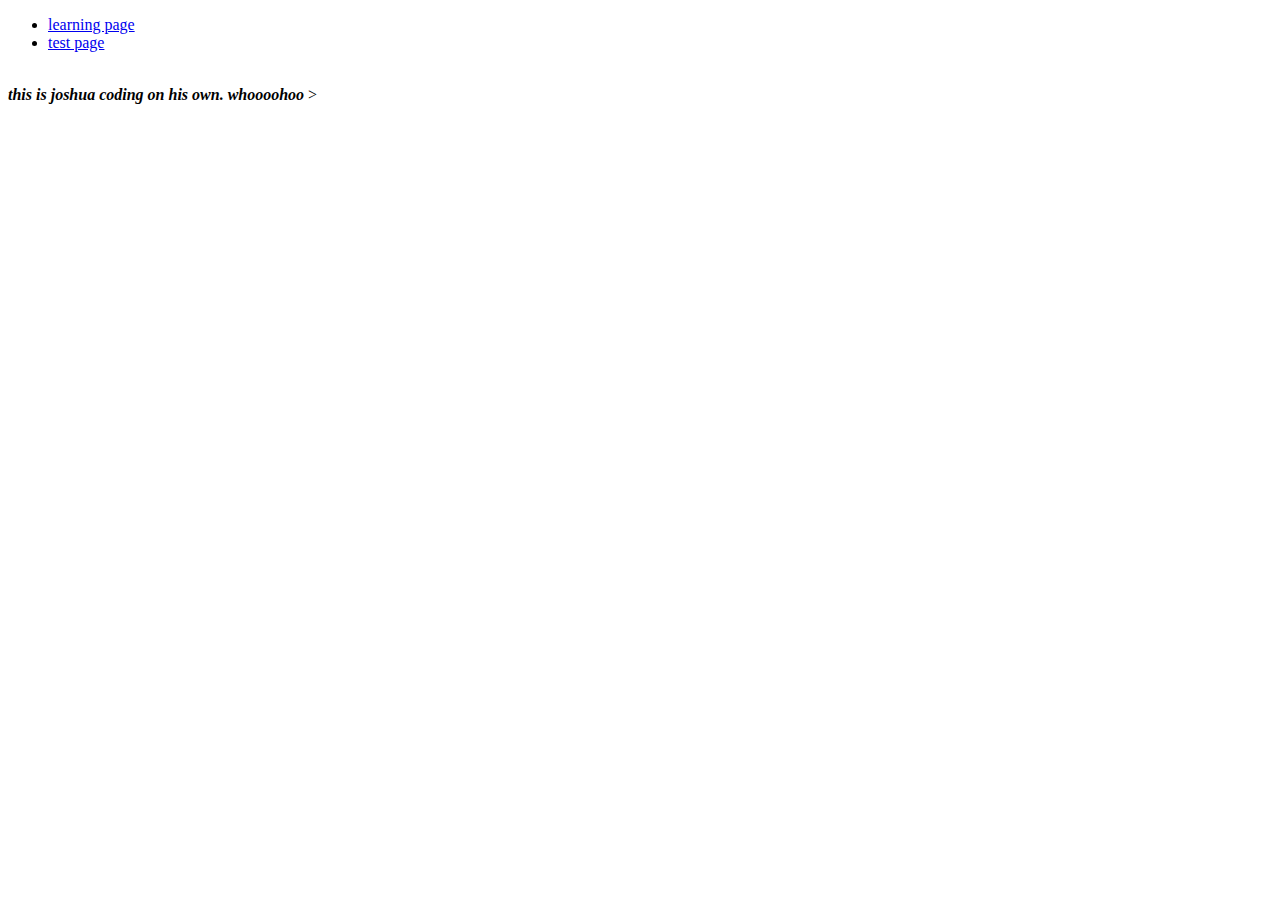
<file: index.html>
<!DOCTYPE html>
<html lang="en">
<head>
    <meta charset="UTF-8">
    <meta name="viewport" content="width=device-width, initial-scale=1.0">
    <meta http-equiv="X-UA-Compatible" content="ie=edge">
    <title>home page</title>
</head>
<body>
    <ul><label for="pages on site"></label>
        <li><a href="./learning.html">learning page</a></li>
        <li><a href="./test.html">test page</a></li>
    </ul>
            <br>  <b>  <i>this is joshua coding on his own.
                    whoooohoo
                </i> </b>> </br>



</body>
</html>
</file>
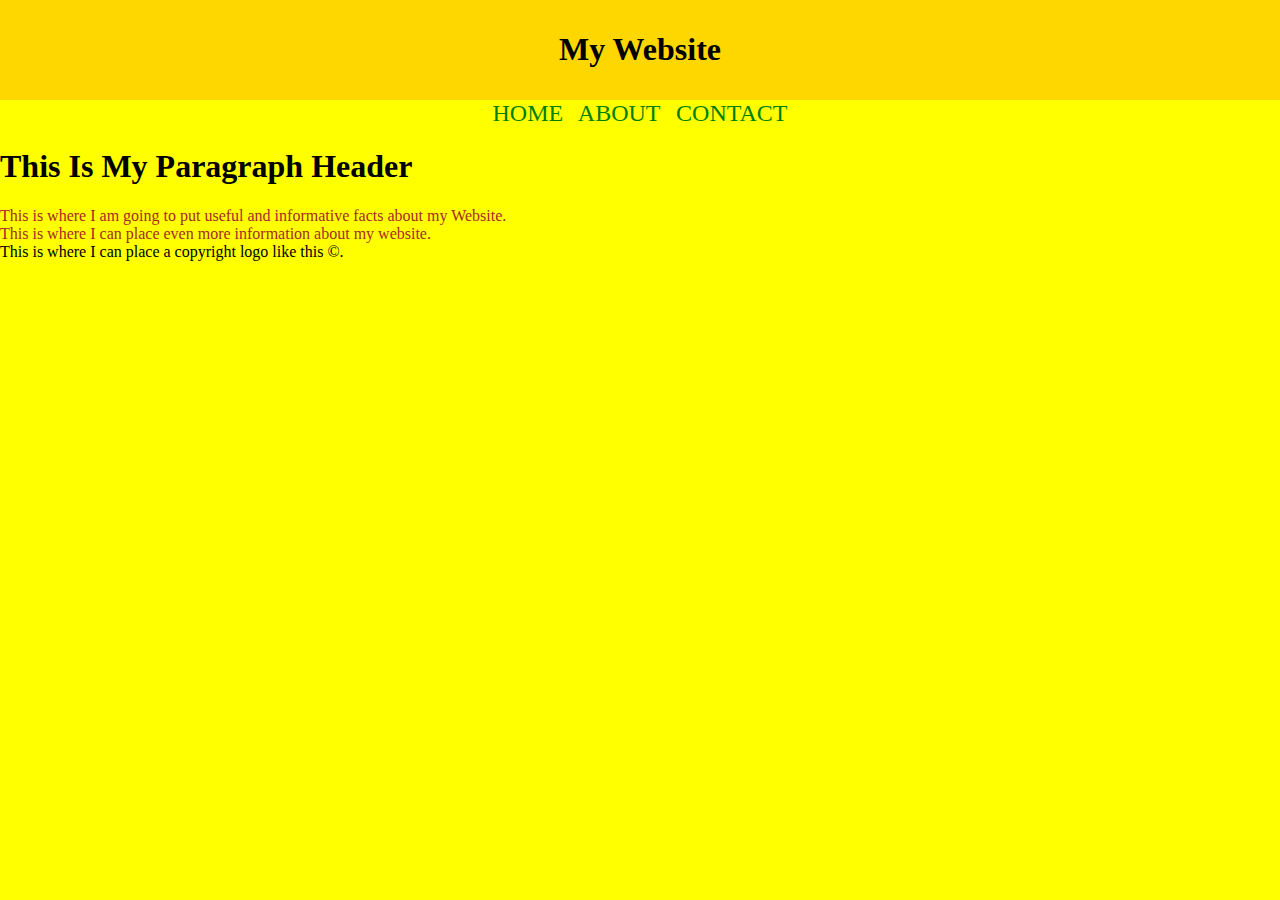
<file: blog.html>
<!DOCTYPE html>
<html>
<head>
    <title>My Blog</title>
    <style type="text/css">
        #main-header{
            text-align:center;
             background-color:gold; 
             color:Black;
              padding:10px;}

              #header{
                  text-align:center;
              }
        nav{text-align: center;
        font-size: 1.5em;
        text-transform: uppercase;
        word-spacing: 10px
        }
        nav>a{
            text-decoration: none;
            color: green
        }
        nav>a:hover{
            text-decoration: none;
            color: white
        }
                 
              </style>
</head>
<body>
    <style type="text/css">
    body{
        background-color:yellow;
        margin: 0
    }
    span{
        color: brown; display: block;
    }
    #one2{
        color: brown
    }
    .one{
        color: black
    }

    </style> 
   
   <header id="main-header">
        <h1>My Website</h1>
    </header>
    <header>
        <main><nav>
            <a href="home">home</a>
            <a href="about">about</a>
            <a href="contact">contact</a>
            
        </main></nav>
    </header>

    <h1>This Is My Paragraph Header</h1>
    <span id="one2">This is where I am going to put useful and informative facts about my Website.</span>
    <span id="one2">This is where I can place even more information about my website.</span>
    <span class="one">This is where I can place a copyright logo like this &copy;.</span>
        





















</body>
</html>





  

























</html>
</file>
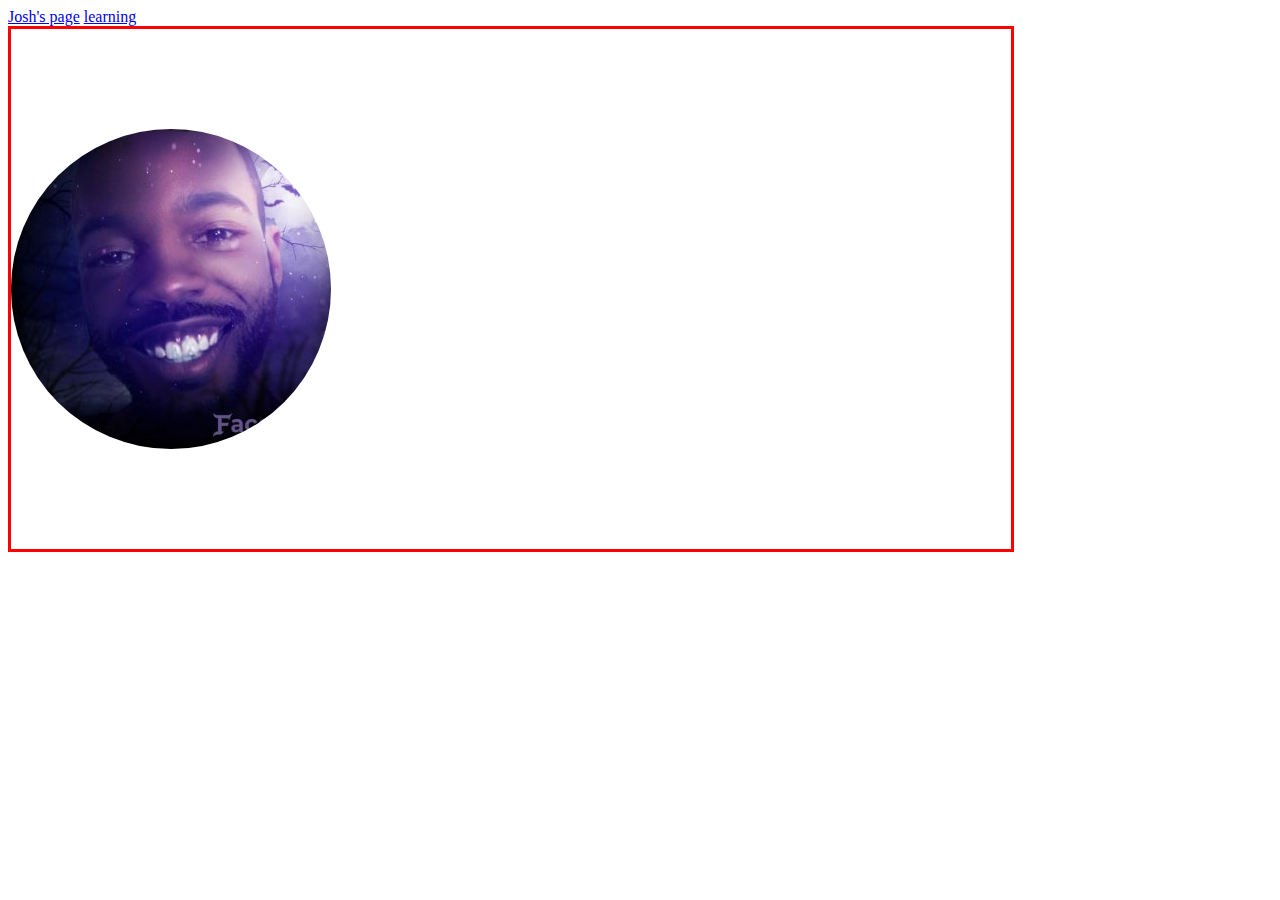
<file: Joshua.html>
<html>
        <head>
                <title>Joshua's page</title>
        </head>

        <body>
                <a href="./Joshua.html">Josh's page</a>
                <a href="./test.html">learning</a>

            <br>
            <div style="width:1000px; border: 3px solid red">

                <img src="./images/Joshua.jpg" alt="Joshua" style="border-radius: 50%; margin:100px auto"/>
            </div>
            </br>
        </body>
</html></html>
</file>
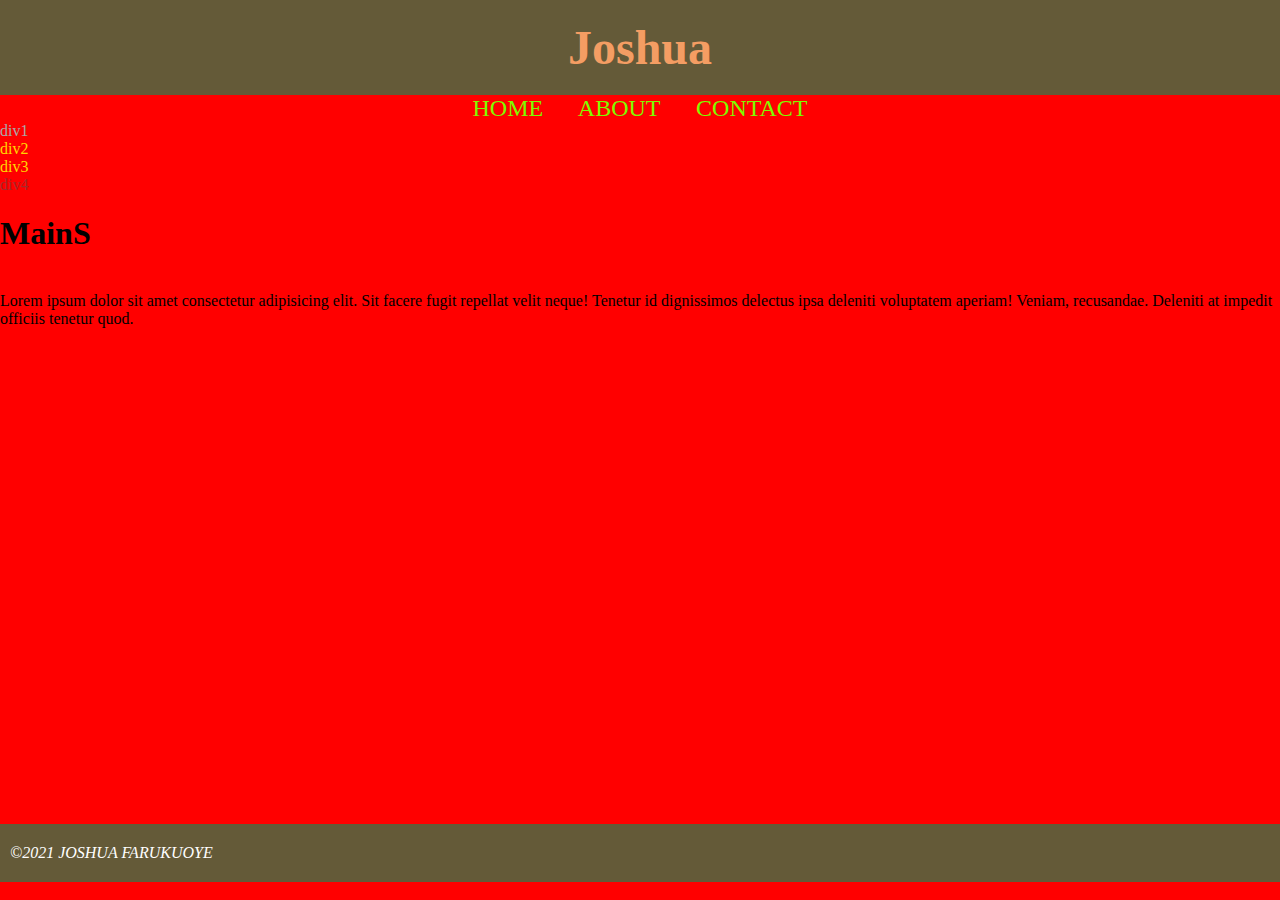
<file: layout.html>
<!DOCTYPE html>
<html>
    <head>
        <title>Layout</title>
        <style type="text/css">
       body{
           background:red;
           /* padding:10px; */
           margin:0
       }
        header,footer{
            padding:20px 0; 
            text-align: center;background-color: rgb(100, 90, 56);
            /* font-size: 3em; */
            /* margin-left: -15px;
            margin-top: -15px;
            margin-right: -15px */
        }
        header > h1{
            font-size:3em;
            color: rgb(244, 157, 099);
            margin: 0
}

        span{
            color: brown;margin-right: 33px;
display: block;
        }

        #span1{
            color: darkgray
        }
        .span2{
            color: gold
        }

        footer>span{
            color: white  ;

            text-transform:uppercase; text-align: left;
            padding-left: 10px;
            /* font-family:'Franklin Gothic Medium'; */
            font-style: italic;
    font-weight: 100
        }
        main{
            height: 81vh

        }
        nav{
            text-align: center;
            font-size: 1.5em;
            text-transform: uppercase;
            word-spacing: 30px;
            /* letter-spacing: 50px */


        }
        nav>a{
            text-decoration: none;
            color:lawngreen
        }

        nav>a:hover{
            text-decoration:none;
            color:white
        }
        </style>
    </head>
    <body>
        <header>
           <h1> Joshua</h1>
        </header>
        <main><nav>
            <a href="home">home</a>
            <a href="about">about</a>
            <a href="contact">contact</a>
            
        </nav>
            <span id="span1">div1</span>                
            <span class="span2">div2</span>
            <span class="span2">div3</span>
            <span>div4</span>
<h1>MainS</h1>
            <br>
            Lorem ipsum dolor sit amet consectetur adipisicing elit. Sit facere fugit repellat velit neque! Tenetur id dignissimos delectus ipsa deleniti voluptatem aperiam! Veniam, recusandae. Deleniti at impedit officiis tenetur quod.

        </main>
        <footer><span>
                &copy;2021 joshua farukuoye
        </span></footer>























    </body>

























</html>
</file>
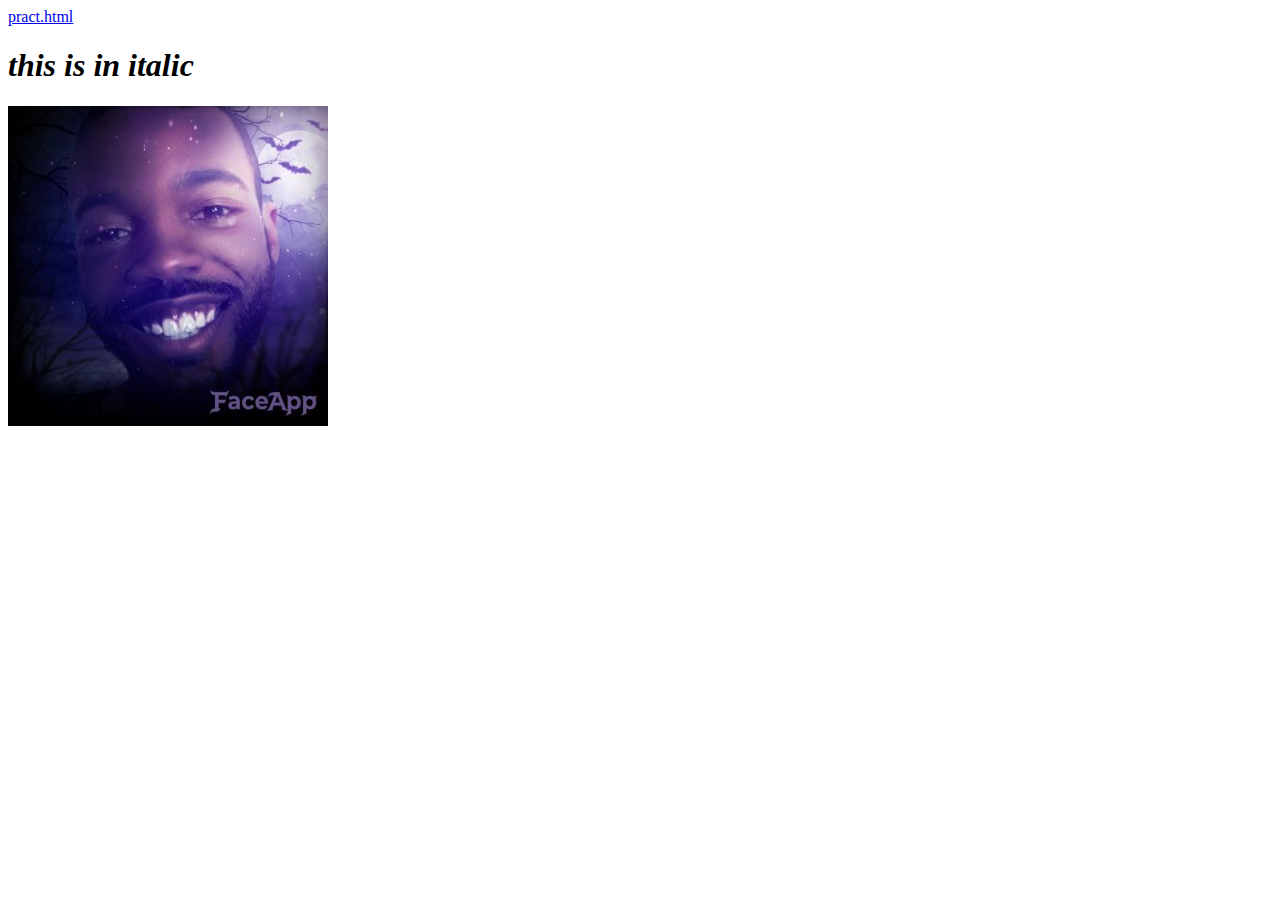
<file: learning.html>
<html>
        <head>
                <title>learning</title>
        
        </head>

        <body>
                <a href="./index.html">pract.html</a>
     
                <h1>

                    <b> <i>this is in italic</i> </b>
                </h1>
                
                <a href="./images/Joshua.jpg">
                <img src="./images/Joshua.jpg" alt="Joshua">
                </a>

        </body>




























</html>
</file>
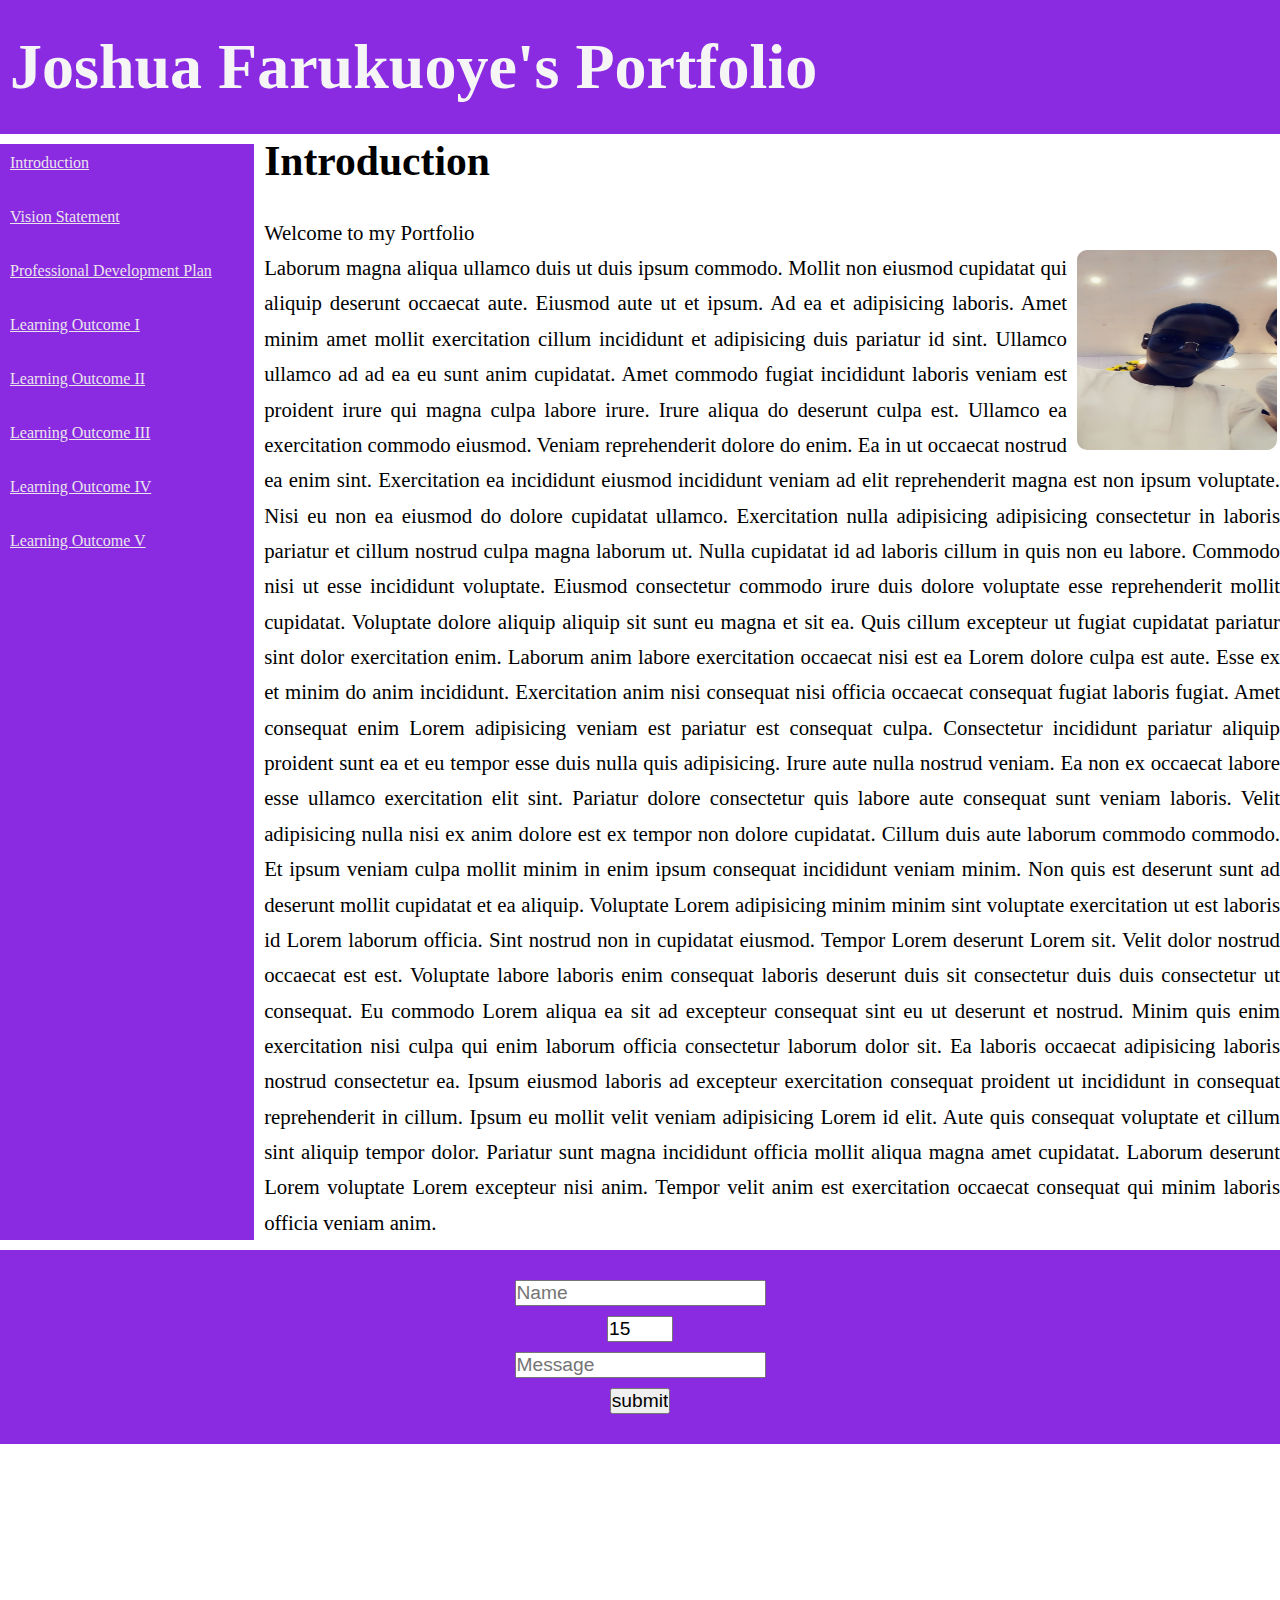
<file: portfolio.html>
<!DOCTYPE html>
<html>
  <head>
    <title>Joshua Farukuoye's Portfolio</title>
    <link rel="stylesheet" type="text/css" href="css/portfolio.css" />
  </head>
  <body>
    <h1>Joshua Farukuoye's Portfolio</h1>
    <div>
      <aside>
        <div>
          <nav><a href="Introduction">Introduction</a></nav>
          <br /><br />
        </div>
        <div>
          <nav><a href="Vision Statement">Vision Statement</a></nav>
        </div>
        <br /><br />
        <div>
          <nav><a href="Professional Development Plan">Professional Development Plan</a></nav>
        </div>
        <br /><br />
        <div>
          <nav><a href="Learning Outcome I">Learning Outcome I</a></nav>
        </div>
        <br /><br />
        <div>
          <nav><a href="Learning Outcome II">Learning Outcome II</a></nav>
        </div>
        <br /><br />
        <div>
          <nav><a href="Learning Outcome III">Learning Outcome III</a></nav>
        </div>
        <br /><br />
        <div>
          <nav><a href="Learning Outcome IV">Learning Outcome IV</a></nav>
        </div>
        <br /><br />
        <div>
          <nav><a href="Learning Outcome V">Learning Outcome V</a></nav>
        </div>
      </aside>
      <div>
        <h1>Introduction</h1>
        <br />
        <div>Welcome to my Portfolio</div>
        <article>
          <img src="./images/Josh.jpg" alt="SORRY" />
          Laborum magna aliqua ullamco duis ut duis ipsum commodo. Mollit non eiusmod cupidatat qui aliquip deserunt occaecat aute.
          Eiusmod aute ut et ipsum. Ad ea et adipisicing laboris. Amet minim amet mollit exercitation cillum incididunt et adipisicing
          duis pariatur id sint. Ullamco ullamco ad ad ea eu sunt anim cupidatat. Amet commodo fugiat incididunt laboris veniam est
          proident irure qui magna culpa labore irure. Irure aliqua do deserunt culpa est. Ullamco ea exercitation commodo eiusmod.
          Veniam reprehenderit dolore do enim. Ea in ut occaecat nostrud ea enim sint. Exercitation ea incididunt eiusmod incididunt
          veniam ad elit reprehenderit magna est non ipsum voluptate. Nisi eu non ea eiusmod do dolore cupidatat ullamco. Exercitation
          nulla adipisicing adipisicing consectetur in laboris pariatur et cillum nostrud culpa magna laborum ut. Nulla cupidatat id ad
          laboris cillum in quis non eu labore. Commodo nisi ut esse incididunt voluptate. Eiusmod consectetur commodo irure duis dolore
          voluptate esse reprehenderit mollit cupidatat. Voluptate dolore aliquip aliquip sit sunt eu magna et sit ea. Quis cillum
          excepteur ut fugiat cupidatat pariatur sint dolor exercitation enim. Laborum anim labore exercitation occaecat nisi est ea
          Lorem dolore culpa est aute. Esse ex et minim do anim incididunt. Exercitation anim nisi consequat nisi officia occaecat
          consequat fugiat laboris fugiat. Amet consequat enim Lorem adipisicing veniam est pariatur est consequat culpa. Consectetur
          incididunt pariatur aliquip proident sunt ea et eu tempor esse duis nulla quis adipisicing. Irure aute nulla nostrud veniam. Ea
          non ex occaecat labore esse ullamco exercitation elit sint. Pariatur dolore consectetur quis labore aute consequat sunt veniam
          laboris. Velit adipisicing nulla nisi ex anim dolore est ex tempor non dolore cupidatat. Cillum duis aute laborum commodo
          commodo. Et ipsum veniam culpa mollit minim in enim ipsum consequat incididunt veniam minim. Non quis est deserunt sunt ad
          deserunt mollit cupidatat et ea aliquip. Voluptate Lorem adipisicing minim minim sint voluptate exercitation ut est laboris id
          Lorem laborum officia. Sint nostrud non in cupidatat eiusmod. Tempor Lorem deserunt Lorem sit. Velit dolor nostrud occaecat est
          est. Voluptate labore laboris enim consequat laboris deserunt duis sit consectetur duis duis consectetur ut consequat. Eu
          commodo Lorem aliqua ea sit ad excepteur consequat sint eu ut deserunt et nostrud. Minim quis enim exercitation nisi culpa qui
          enim laborum officia consectetur laborum dolor sit. Ea laboris occaecat adipisicing laboris nostrud consectetur ea. Ipsum
          eiusmod laboris ad excepteur exercitation consequat proident ut incididunt in consequat reprehenderit in cillum. Ipsum eu
          mollit velit veniam adipisicing Lorem id elit. Aute quis consequat voluptate et cillum sint aliquip tempor dolor. Pariatur sunt
          magna incididunt officia mollit aliqua magna amet cupidatat. Laborum deserunt Lorem voluptate Lorem excepteur nisi anim. Tempor
          velit anim est exercitation occaecat consequat qui minim laboris officia veniam anim.
        </article>
      </div>
    </div>
    <form method="POST">
      <input type="text" value="" placeholder="Name" id="name" />
      <input type="number" value="15" placeholder="Age" id="age" min="13" max="50" />
      <input type="text" value="" placeholder="Message" id="message" />
      <input type="submit" id="submit" value="submit" class="submit" />
    </form>
    <script src="js/portfolio.js"></script>
  </body>
</html>
</file>
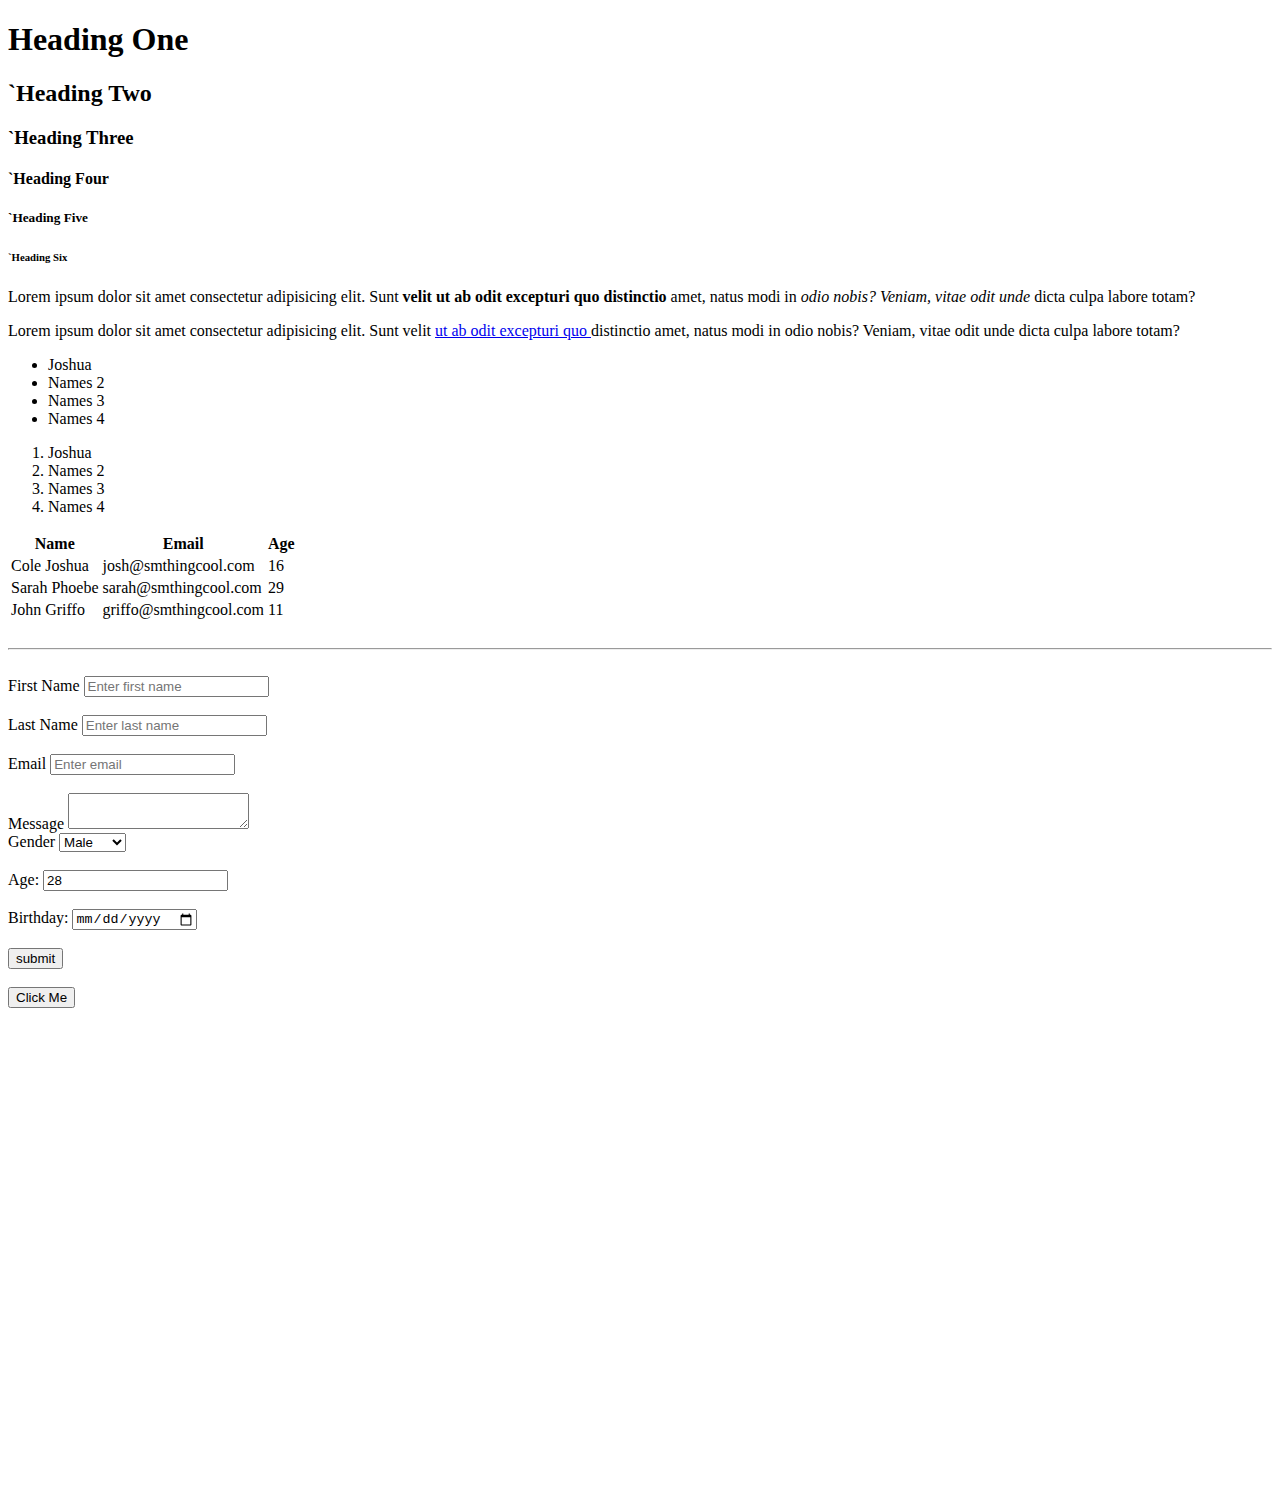
<file: pract.html>
<!DOCTYPE html>
<html>
    <head>
        <title>JOSHUA'S HTML sheet </title>
    </head>
    <body>
        <h1>Heading One</h1>
        <h2>`Heading Two</h2>
        <h3>`Heading Three</h3>
        <h4>`Heading Four</h4>
        <h5>`Heading Five</h5>
        <h6>`Heading Six</h6>

        <!--paragraph-->
            <p>
                 Lorem ipsum dolor sit amet consectetur adipisicing elit. 
                Sunt <strong>velit ut ab odit excepturi quo distinctio </strong>amet,
                 natus modi in <em> odio nobis? Veniam, vitae odit unde </em> dicta culpa labore totam?
            </p>
            <p>
                  Lorem ipsum dolor sit amet consectetur adipisicing elit. 
                Sunt velit <a href="Joshua.html" target="_blank"> ut ab odit excepturi quo </a>distinctio amet,
                 natus modi in odio nobis? Veniam, vitae odit unde dicta culpa labore totam?
            </p>

    <!--Names-->
    <ul>
        <li>Joshua</li>
        <li>Names 2</li>
        <li>Names 3</li>
        <li>Names 4</li>

    </ul>

    <ol>
        <li>Joshua</li>
        <li>Names 2</li>
        <li>Names 3</li>
        <li>Names 4</li>
    </ol>

        <!--Table-->
        <table>
            <thead>
                <tr>
                    <th>Name</th>
                    <th>Email</th>
                    <th>Age</th>
                </tr>
            </thead>
            <tbody>
                <tr>
                    <td>Cole Joshua</td>
                    <td>josh@smthingcool.com</td>
                    <td>16</td>
                    
                </tr>
                <tr>
                    <td>Sarah Phoebe</td>
                    <td>sarah@smthingcool.com</td>
                    <td>29</td>
                    
                </tr><tr>
                    <td>John Griffo</td>
                    <td>griffo@smthingcool.com</td>
                    <td>11</td>     
                </tr>
            </tbody>   
        </table>

        <br>
        <hr>
        <br>
                    <!--Forms-->
                    <form action="index.html" method="POST">
                        <div>
                        <label>First Name</label>
                        <input type="text" name="firstName" placeholder="Enter first name">
                    </div>
                    <br>
                    <div>
                         <label>Last Name</label>
                        <input type="text" name="lastName" placeholder="Enter last name">
                    </div>
                    <br>
                    <div>
                        <label>Email</label>
                        <input type="email" name="email" placeholder="Enter email">
                    </div>
                    <br>
                    <div>
                        <label>Message</label>
                        <textarea name="message"></textarea>
                        <br>
                    <div>
                        <label>Gender</label>
                        <select name="Gender">
                            <option value="male">Male</option>
                            <option value="female">Female</option>
                        </select>
                    </div>
                    <br>
                        <div>
                            <label>Age:</label>
                            <input type="number" name="age" value="28">
                        </div>
                        <br>
                        <div>
                            <label>Birthday:</label>
                            <input type="date" name="birthday">
                        </div>
                        <br>
                        <input type="submit" name="submit" value="submit">
                    </form>

                <div>
                <br>  
                    <!--Button-->
                    <button>Click Me</button>
                        </div>    

                 <div style="margin-top:500px"></div>


                    











    </body>
</html>
</file>
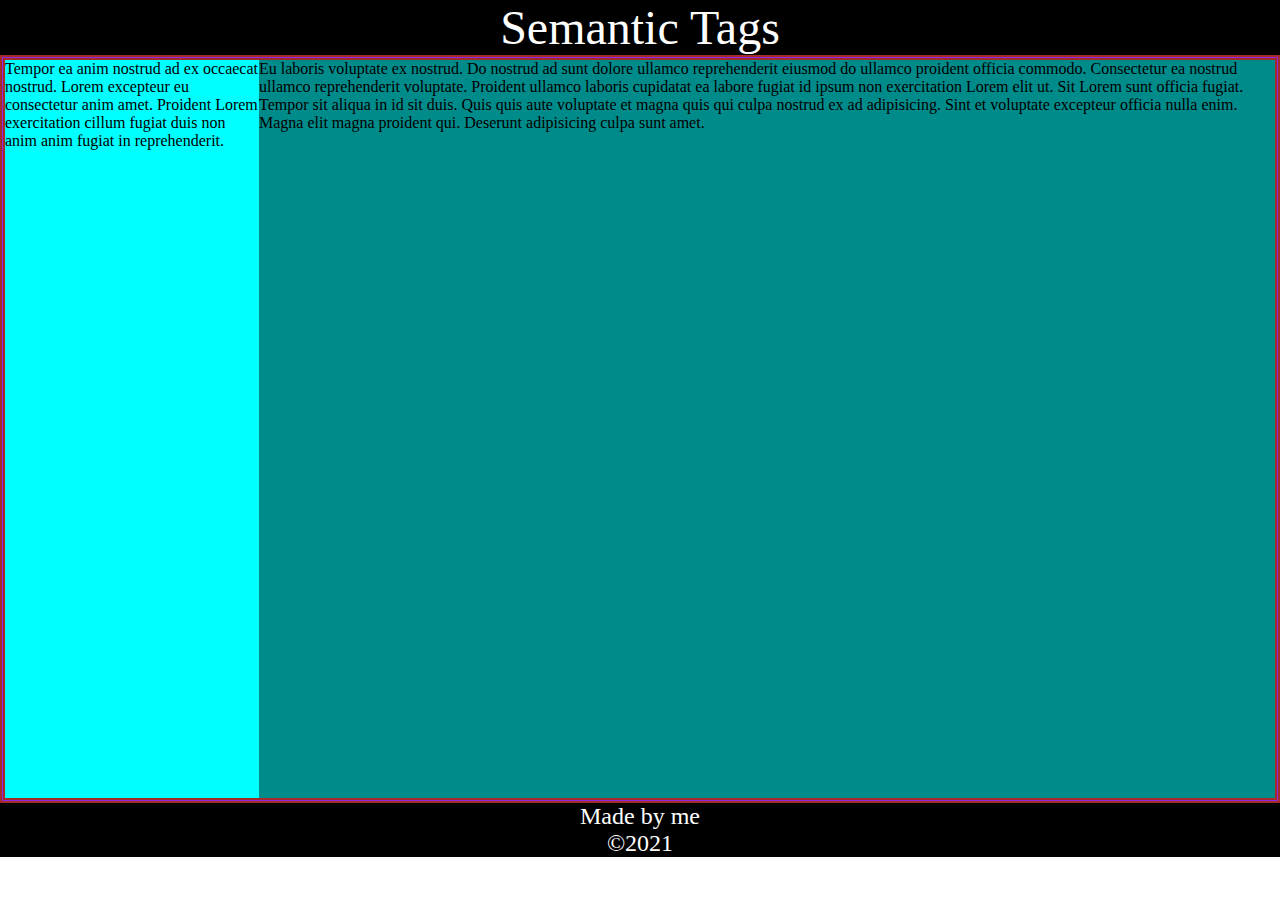
<file: Semantic tag.html>
<!DOCTYPE html>
<html>
  <head>
    <title>Semantic tags</title>
    <style type="text/css">
      body {
        margin: 0;
      }
      header,
      footer {
        text-align: center;
        background-color: black;
        font-size: 3em;
        color: white;
      }
      footer {
        font-size: 1.5em;
      }
      div {
        border: 5px;
        border-style: double;
        border-color: brown;
        color: black;
        background-color: blueviolet;
        height: 82vh;
      }
      #span1 {
        background-color: cyan;
        width: 20%;
        display: block;
        float: left;
        height: 100%;
      }
      #span2 {
        background-color: darkcyan;
        width: 80%;
        display: block;
        float: right;
        height: 100%;
      }
    </style>
  </head>

  <body>
    <header>Semantic Tags</header>
    <div>
      <span id="span1"
        >Tempor ea anim nostrud ad ex occaecat nostrud. Lorem excepteur eu consectetur anim amet. Proident Lorem exercitation cillum
        fugiat duis non anim anim fugiat in reprehenderit.</span
      >
      <span id="span2"
        >Eu laboris voluptate ex nostrud. Do nostrud ad sunt dolore ullamco reprehenderit eiusmod do ullamco proident officia commodo.
        Consectetur ea nostrud ullamco reprehenderit voluptate. Proident ullamco laboris cupidatat ea labore fugiat id ipsum non
        exercitation Lorem elit ut. Sit Lorem sunt officia fugiat. Tempor sit aliqua in id sit duis. Quis quis aute voluptate et magna
        quis qui culpa nostrud ex ad adipisicing. Sint et voluptate excepteur officia nulla enim. Magna elit magna proident qui. Deserunt
        adipisicing culpa sunt amet.</span
      >
    </div>
    <footer>Made by me <br />&copy;2021</footer>
  </body>
</html>
</file>
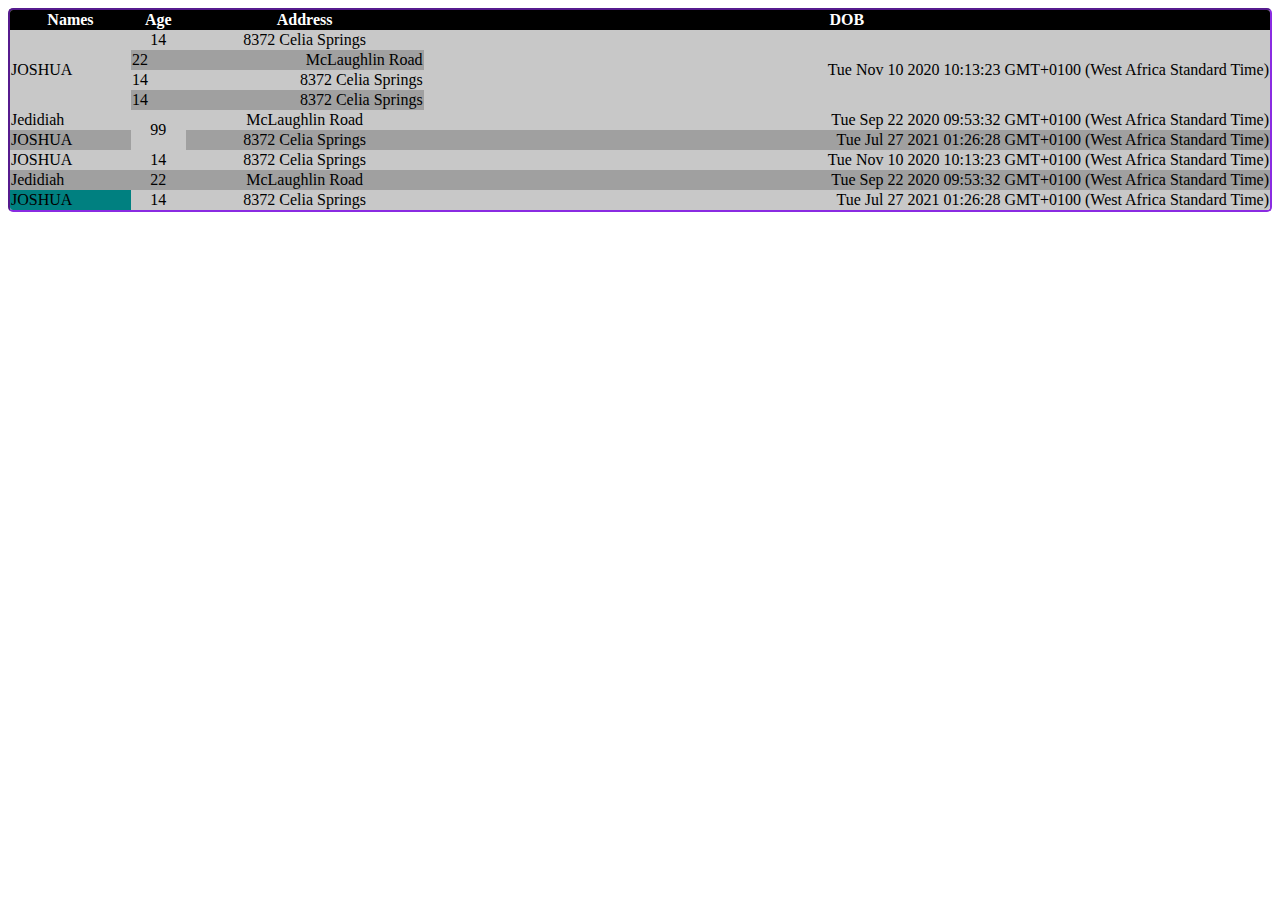
<file: table.html>
<!DOCTYPE html>
<html>
  <head>
    <title>Table</title>
    <link rel="stylesheet" type="text/css" href="css/table.css" />
  </head>
  <body>
    <div>
      <table>
        <thead>
          <tr>
            <th>Names</th>
            <th>Age</th>
            <th>Address</th>
            <th>DOB</th>
          </tr>
        </thead>
        <tbody>
          <tr>
            <td rowspan="4">JOSHUA</td>
            <td>14</td>
            <td>8372 Celia Springs</td>
            <td rowspan="4">Tue Nov 10 2020 10:13:23 GMT+0100 (West Africa Standard Time)</td>
          </tr>
          <tr>
            <td>22</td>
            <td>McLaughlin Road</td>
          </tr>
          <tr>
            <td>14</td>
            <td>8372 Celia Springs</td>
          </tr>
          <tr>
            <td>14</td>
            <td>8372 Celia Springs</td>
          </tr>
          <tr>
            <td>Jedidiah</td>
            <td rowspan="2">99</td>
            <td>McLaughlin Road</td>
            <td>Tue Sep 22 2020 09:53:32 GMT+0100 (West Africa Standard Time)</td>
          </tr>
          <tr>
            <td>JOSHUA</td>
            <td>8372 Celia Springs</td>
            <td>Tue Jul 27 2021 01:26:28 GMT+0100 (West Africa Standard Time)</td>
          </tr>
          <tr>
            <td>JOSHUA</td>
            <td>14</td>
            <td>8372 Celia Springs</td>
            <td>Tue Nov 10 2020 10:13:23 GMT+0100 (West Africa Standard Time)</td>
          </tr>
          <tr>
            <td>Jedidiah</td>
            <td>22</td>
            <td>McLaughlin Road</td>
            <td>Tue Sep 22 2020 09:53:32 GMT+0100 (West Africa Standard Time)</td>
          </tr>
          <tr>
            <td style="background-color: teal">JOSHUA</td>
            <td>14</td>
            <td>8372 Celia Springs</td>
            <td>Tue Jul 27 2021 01:26:28 GMT+0100 (West Africa Standard Time)</td>
          </tr>
        </tbody>
      </table>
    </div>
  </body>
</html>
</file>
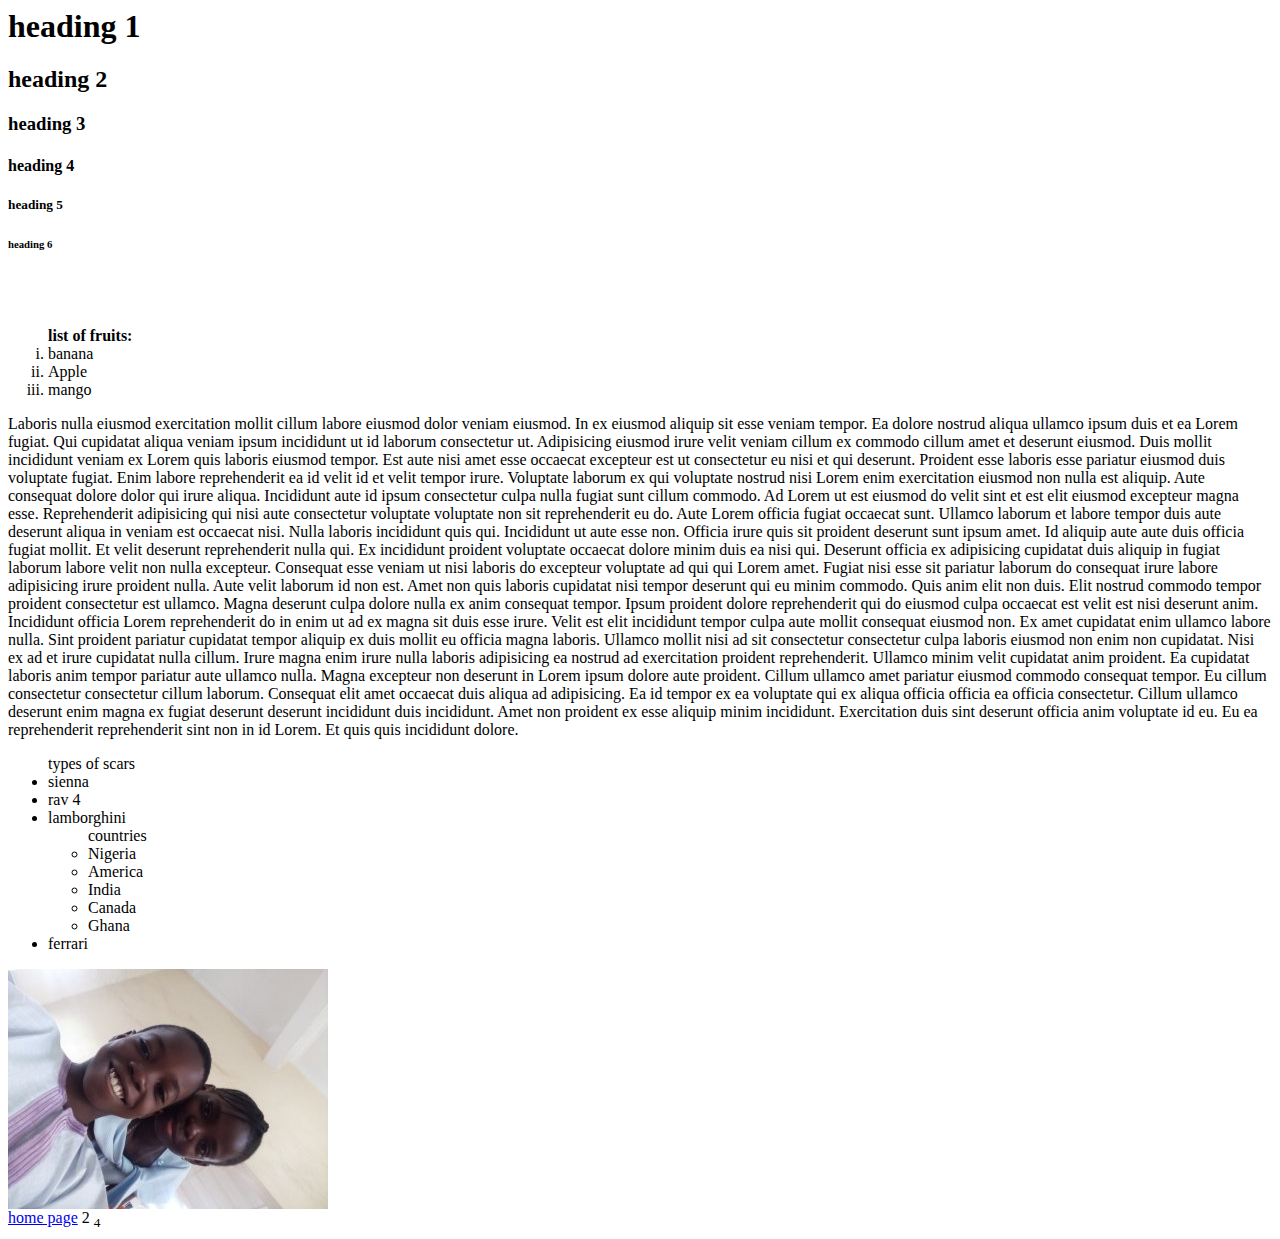
<file: test.html>
<html>
  <head>
    <title>Learn to code</title>

    <style>
      img {
        position: relative;
        top: 0px;
        left: 0px;
      }
    </style>
  </head>

  <body>
    <h1>heading 1</h1>
    <h2>heading 2</h2>
    <h3>heading 3</h3>
    <h4>heading 4</h4>
    <h5>heading 5</h5>
    <h6>heading 6</h6>
    <br />
    <br />
    <ol type="i">
      <b>list of fruits:</b>
      <li>banana</li>
      <li>Apple</li>
      <li>mango</li>
    </ol>
    <span>
      Laboris nulla eiusmod exercitation mollit cillum labore eiusmod dolor veniam eiusmod. In ex eiusmod aliquip sit esse veniam tempor.
      Ea dolore nostrud aliqua ullamco ipsum duis et ea Lorem fugiat. Qui cupidatat aliqua veniam ipsum incididunt ut id laborum
      consectetur ut. Adipisicing eiusmod irure velit veniam cillum ex commodo cillum amet et deserunt eiusmod. Duis mollit incididunt
      veniam ex Lorem quis laboris eiusmod tempor. Est aute nisi amet esse occaecat excepteur est ut consectetur eu nisi et qui deserunt.
      Proident esse laboris esse pariatur eiusmod duis voluptate fugiat. Enim labore reprehenderit ea id velit id et velit tempor irure.
      Voluptate laborum ex qui voluptate nostrud nisi Lorem enim exercitation eiusmod non nulla est aliquip. Aute consequat dolore dolor
      qui irure aliqua. Incididunt aute id ipsum consectetur culpa nulla fugiat sunt cillum commodo. Ad Lorem ut est eiusmod do velit
      sint et est elit eiusmod excepteur magna esse. Reprehenderit adipisicing qui nisi aute consectetur voluptate voluptate non sit
      reprehenderit eu do. Aute Lorem officia fugiat occaecat sunt. Ullamco laborum et labore tempor duis aute deserunt aliqua in veniam
      est occaecat nisi. Nulla laboris incididunt quis qui. Incididunt ut aute esse non. Officia irure quis sit proident deserunt sunt
      ipsum amet. Id aliquip aute aute duis officia fugiat mollit. Et velit deserunt reprehenderit nulla qui. Ex incididunt proident
      voluptate occaecat dolore minim duis ea nisi qui. Deserunt officia ex adipisicing cupidatat duis aliquip in fugiat laborum labore
      velit non nulla excepteur. Consequat esse veniam ut nisi laboris do excepteur voluptate ad qui qui Lorem amet. Fugiat nisi esse sit
      pariatur laborum do consequat irure labore adipisicing irure proident nulla. Aute velit laborum id non est. Amet non quis laboris
      cupidatat nisi tempor deserunt qui eu minim commodo. Quis anim elit non duis. Elit nostrud commodo tempor proident consectetur est
      ullamco. Magna deserunt culpa dolore nulla ex anim consequat tempor. Ipsum proident dolore reprehenderit qui do eiusmod culpa
      occaecat est velit est nisi deserunt anim. Incididunt officia Lorem reprehenderit do in enim ut ad ex magna sit duis esse irure.
      Velit est elit incididunt tempor culpa aute mollit consequat eiusmod non. Ex amet cupidatat enim ullamco labore nulla. Sint
      proident pariatur cupidatat tempor aliquip ex duis mollit eu officia magna laboris. Ullamco mollit nisi ad sit consectetur
      consectetur culpa laboris eiusmod non enim non cupidatat. Nisi ex ad et irure cupidatat nulla cillum. Irure magna enim irure nulla
      laboris adipisicing ea nostrud ad exercitation proident reprehenderit. Ullamco minim velit cupidatat anim proident. Ea cupidatat
      laboris anim tempor pariatur aute ullamco nulla. Magna excepteur non deserunt in Lorem ipsum dolore aute proident. Cillum ullamco
      amet pariatur eiusmod commodo consequat tempor. Eu cillum consectetur consectetur cillum laborum. Consequat elit amet occaecat duis
      aliqua ad adipisicing. Ea id tempor ex ea voluptate qui ex aliqua officia officia ea officia consectetur. Cillum ullamco deserunt
      enim magna ex fugiat deserunt deserunt incididunt duis incididunt. Amet non proident ex esse aliquip minim incididunt. Exercitation
      duis sint deserunt officia anim voluptate id eu. Eu ea reprehenderit reprehenderit sint non in id Lorem. Et quis quis incididunt
      dolore.</span
    >
    <ul>
      <label for="ul">types of scars</label>
      <li>sienna</li>
      <li>rav 4</li>
      <li>lamborghini</li>
      <ul>
        <label for="ul">countries</label>
        <li>Nigeria</li>
        <li>America</li>
        <li>India</li>
        <li>Canada</li>
        <li>Ghana</li>
      </ul>
      <li>ferrari</li>
    </ul>

    <img src="./images/sharon.jpg" alt="sharon" />
    <br />
    <a href="./Joshua.html">home page</a>

    2 <sub>4</sub>
  </body>
</html>
</file>
<file: css/portfolio.css>
* {
  margin: 0;
  padding: 0;
}
body {
  margin: 0;
  padding: 0;
  box-sizing: border-box;
  margin-bottom: 500px;
}

body > h1 {
  color: whitesmoke;
  background-color: blueviolet;
  font-size: 4em;
  padding: 30px 10px;
  margin-bottom: 10px;
}
body > div {
  display: flex;
  gap: 10px;
}
body > div > aside {
  padding: 10px;
  box-sizing: border-box;
  width: 20vw;
  /* display: inline-block; */

  /* padding-right: 0.5rem; */
  /* margin-right: 0.5rem; */
  /* float: left; */
  /* box-shadow: inset 5px 0 5px -5px #29627e; */
  /* font-style: normal; */
  /* color: blueviolet; */
  background-color: blueviolet;
}

a {
  color: rgb(235, 228, 235);
}
a:hover {
  color: rgb(184, 178, 184);
}

body > div > div {
  margin: 0;
  padding: 0;
  box-sizing: border-box;
  /* float: right; */
  /* display: inline-block; */
  text-align: justify;
  width: 80vw;

  font-size: 1.3em;
  line-height: 1.7em;
}

img {
  width: 200px;
  height: 200px;
  margin-left: 10px;

  border-radius: 10px;
  margin-right: 3px;

  float: right;
  box-shadow: inset 5px 0 5px -5px white;
}

form {
  background-color: blueviolet;
  margin-top: 10px;
  padding: 20px 10px;
}
input {
  display: block;
  margin: 10px auto;
  font-size: 1.2em;
}
</file>
<file: css/table.css>
div {
  border: 2px inset blueviolet;
  border-radius: 5px !important;
  overflow: hidden;
}

table {
  width: 100%;
  text-align: center;

  border-collapse: collapse;
}
thead {
  background-color: black;
  color: white;
}
th:first-of-type:hover {
  color: red;
}
td:last-of-type {
  text-align: right;
}
tbody > tr:nth-of-type(odd) {
  /* border: 4px solid greenyellow !important; */
  background-color: rgb(200, 200, 200);
}
tbody > tr:nth-of-type(even) {
  background-color: rgb(160, 160, 160);
  /* border: 4px solid red !important; */
}

td:first-of-type {
  text-align: left;
}
</file>
